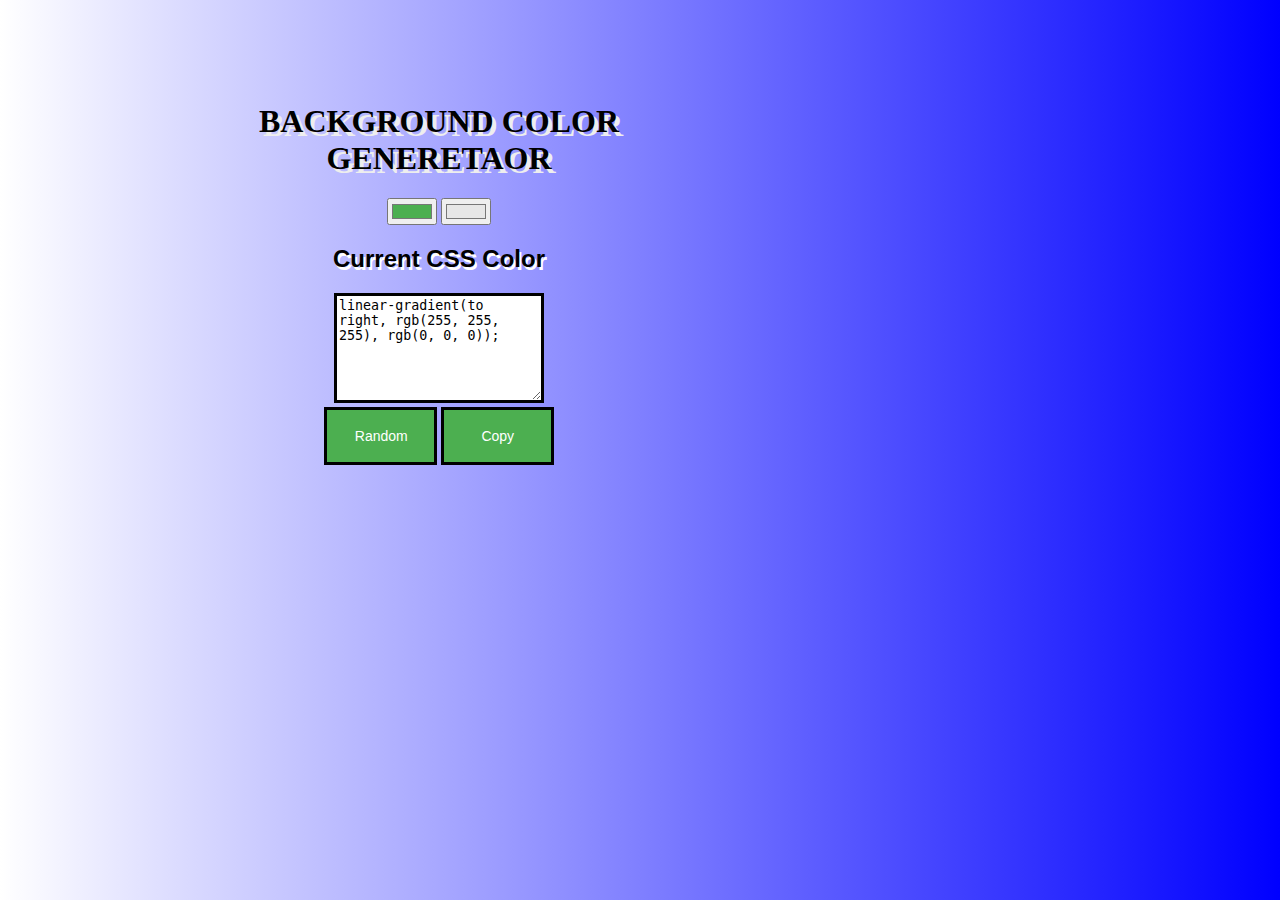
<file: index.html>
<!DOCTYPE html>
<html>
<head>
	<title>Backround Color Generator</title>
	<link rel="stylesheet" type="text/css" href="color.css">
	<link href="https://fonts.googleapis.com/css?family=Handlee" rel="stylesheet">
</head>
<body id = "gradient">
	<div id="colorpad">


	<h1 id="h1">Background color generetaor</h1>
	<input class="color1" type="color" name="color" value=#4CAF50>
	<input class="color2" type="color" name="color" value=#e7e7e7>
	<!--<input class="color3" type="color" name="color" value=#000000>-->
	<h2 id ="h2">Current CSS Color</h2>
	<textarea id="textArea" readonly>linear-gradient(to right, rgb(255, 255, 255), rgb(0, 0, 0));</textarea><br>

	<div class="buttons"><button id="RandomBtn">Random</button>
	<button id="copy">Copy</button>
</div>


<script type="text/javascript" src="color.js"></script>
</body>
</html>
</file>
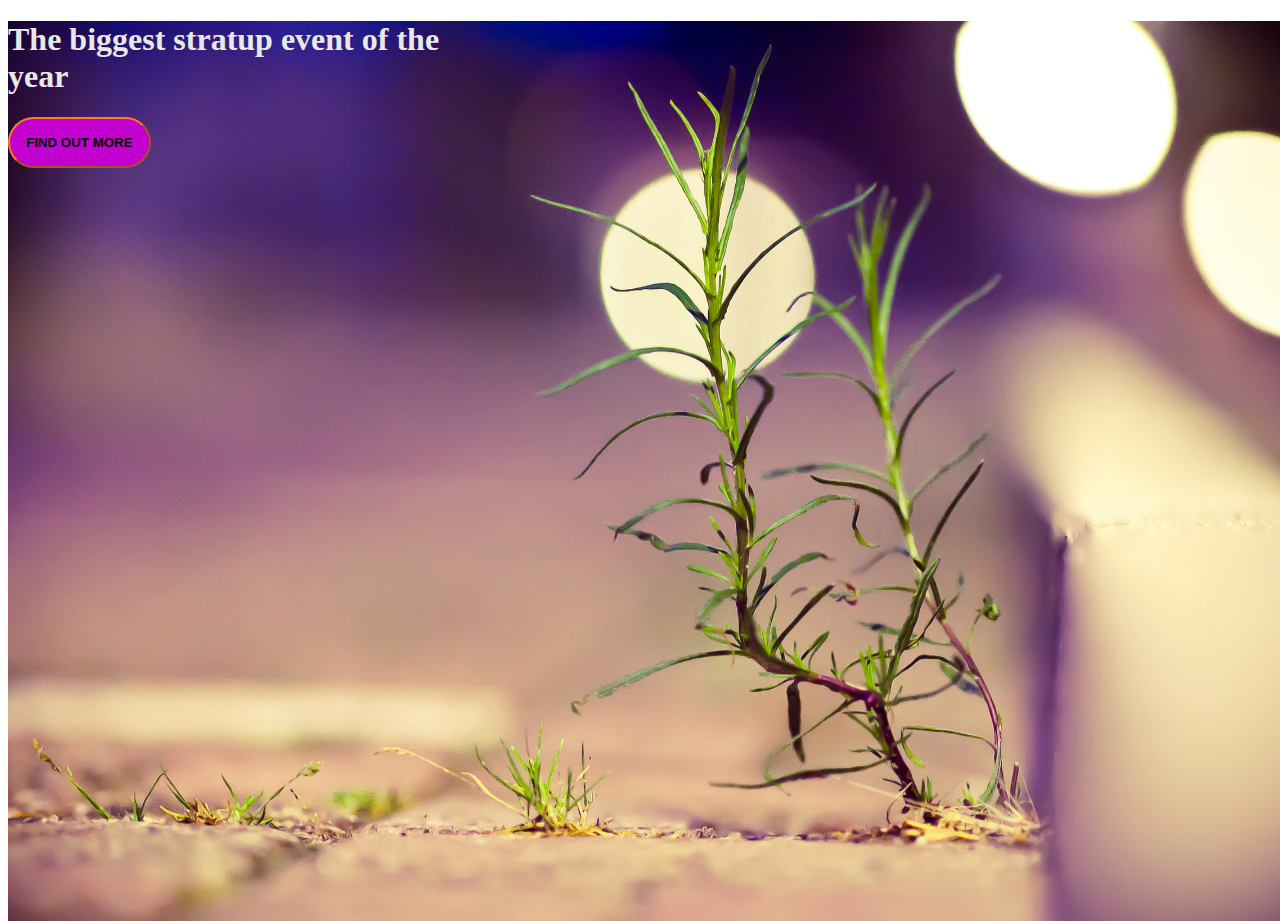
<file: index2.html>
<!DOCTYPE HTML>
<html>
<head>
	<title>BootStrap</title>
	<link rel="stylesheet" href="https://stackpath.bootstrapcdn.com/bootstrap/4.1.3/css/bootstrap.min.css" integrity="sha384-MCw98/SFnGE8fJT3GXwEOngsV7Zt27NXFoaoApmYm81iuXoPkFOJwJ8ERdknLPMO" crossorigin="anonymous">
	<link rel="stylesheet" type="text/css" href="boot.css">

</head>
<body>
	<header class="startup text-center text-white d-flex">
		<div class="container my-auto">
			<div class="row">
				<div class="col-lg-10 my-auto">
					<h1 class="text-uppercase faded">
						<strong>The biggest stratup event of the<br> year</strong>
					</h1>
					
				</div>
			<div class="col-lg-12 my-auto">
				<!-- Begin MailChimp Signup Form -->
<link href="//cdn-images.mailchimp.com/embedcode/slim-10_7.css" rel="stylesheet" type="text/css">
<style type="text/css">
	#mc_embed_signup{ clear:left; font:14px Helvetica,Arial,sans-serif; }
	/* Add your own MailChimp form style overrides in your site stylesheet or in this style block.
	   We recommend moving this block and the preceding CSS link to the HEAD of your HTML file. */
</style>
<div id="mc_embed_signup">
<form action="https://startup.us18.list-manage.com/subscribe/post?u=66e596e51f28d275c99c4d88a&amp;id=be12690d15" method="post" id="mc-embedded-subscribe-form" name="mc-embedded-subscribe-form" class="validate" target="_blank" novalidate>
    <div id="mc_embed_signup_scroll">
	
	
    <!-- real people should not fill this in and expect good things - do not remove this or risk form bot signups-->
    <div style="position: absolute; left: -5000px;" aria-hidden="true"><input type="text" name="b_66e596e51f28d275c99c4d88a_be12690d15" tabindex="-1" value=""></div>
    <div class="clear"><input  class="btn btn-primary btn-xl" type="submit" value="Find out more" name="subscribe" id="mc-embedded-subscribe" class="button"></div>
    </div>
</form>
</div>

<!--End mc_embed_signup-->
				
			</div>
		</div>
	</div>
	</header>
</body>
</html>
</file>
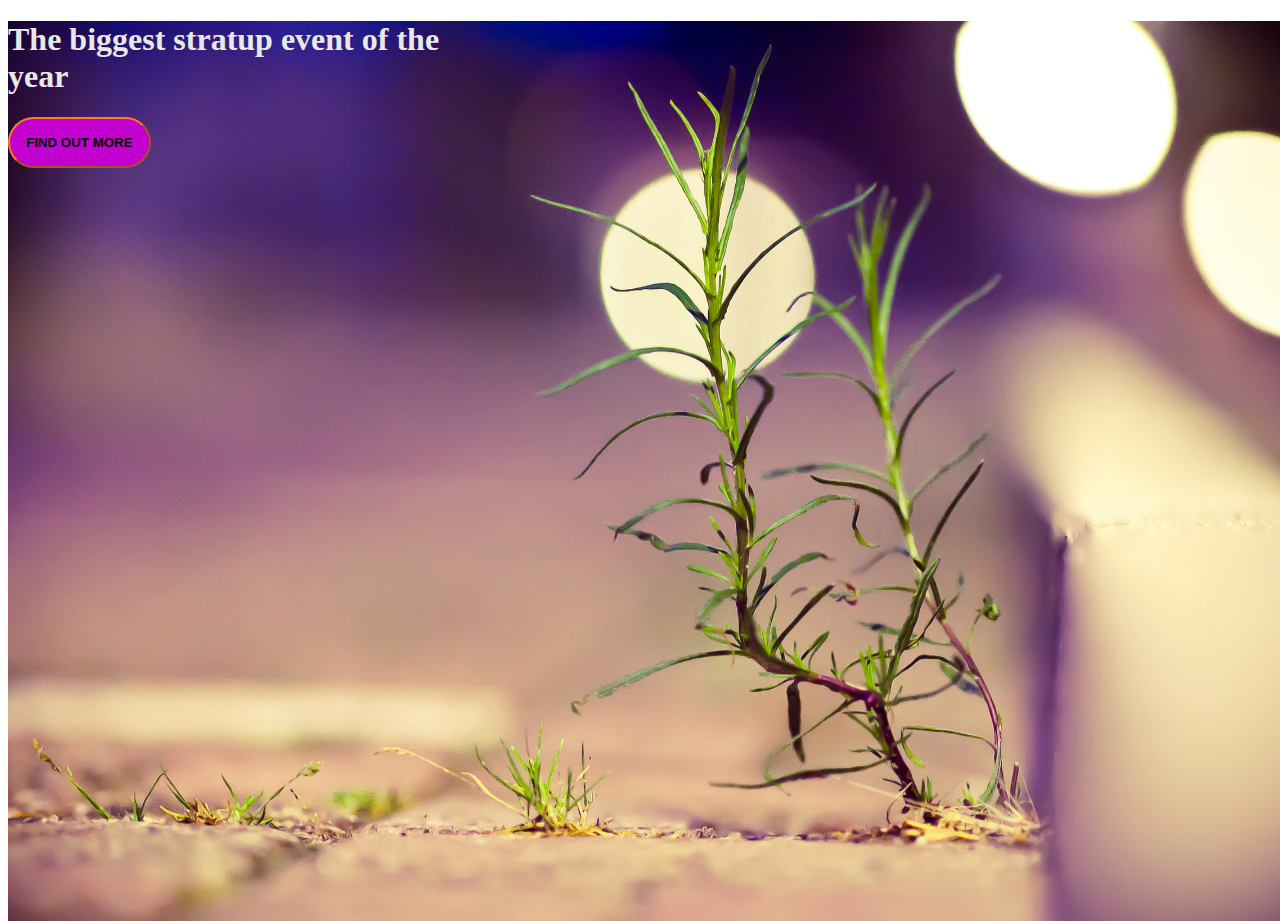
<file: indexBoot.html>
<!DOCTYPE html>
<html>
<head>
	<title>BootStrap</title>
	<link rel="stylesheet" href="https://stackpath.bootstrapcdn.com/bootstrap/4.1.3/css/bootstrap.min.css" integrity="sha384-MCw98/SFnGE8fJT3GXwEOngsV7Zt27NXFoaoApmYm81iuXoPkFOJwJ8ERdknLPMO" crossorigin="anonymous">
	<link rel="stylesheet" type="text/css" href="boot.css">

</head>
<body>
	<header class="startup text-center text-white d-flex">
		<div class="container my-auto">
			<div class="row">
				<div class="col-lg-10 my-auto">
					<h1 class="text-uppercase faded">
						<strong>The biggest stratup event of the<br> year</strong>
					</h1>
					
				</div>
			<div class="col-lg-12 my-auto">
				<!-- Begin MailChimp Signup Form -->
<link href="//cdn-images.mailchimp.com/embedcode/slim-10_7.css" rel="stylesheet" type="text/css">
<style type="text/css">
	#mc_embed_signup{ clear:left; font:14px Helvetica,Arial,sans-serif; }
	/* Add your own MailChimp form style overrides in your site stylesheet or in this style block.
	   We recommend moving this block and the preceding CSS link to the HEAD of your HTML file. */
</style>
<div id="mc_embed_signup">
<form action="https://startup.us18.list-manage.com/subscribe/post?u=66e596e51f28d275c99c4d88a&amp;id=be12690d15" method="post" id="mc-embedded-subscribe-form" name="mc-embedded-subscribe-form" class="validate" target="_blank" novalidate>
    <div id="mc_embed_signup_scroll">
	
	
    <!-- real people should not fill this in and expect good things - do not remove this or risk form bot signups-->
    <div style="position: absolute; left: -5000px;" aria-hidden="true"><input type="text" name="b_66e596e51f28d275c99c4d88a_be12690d15" tabindex="-1" value=""></div>
    <div class="clear"><input  class="btn btn-primary btn-xl" type="submit" value="Find out more" name="subscribe" id="mc-embedded-subscribe" class="button"></div>
    </div>
</form>
</div>

<!--End mc_embed_signup-->
				
			</div>
		</div>
	</div>
	</header>
</body>
</html>
</file>
<file: color.css>
#gradient{
	font-family: 'Helvetica', sans-serif;
	background-image: linear-gradient(to right, rgb(255, 255, 255), rgb(0, 0, 255));
	flex-wrap: left;
	font-family: sans-serif;
	text-align: center;
	background-position: right top;
	margin: 25px 50px 75px 100px;



}
#h1{
	background-position: fixed;
	text-transform: uppercase;
	font-family: italic;
	text-shadow: 1px 2px 3px 4px;
	text-shadow: 4px 4px #eee;
;

}
#h2{
	text-shadow: 2px 3px #FFFFFF;

}
#textArea{
	height: 100px;
	width: 200px;
	border: solid black;
}
#RandomBtn{
	 background-position: center;
    display: inline-block;
    width: 20%;
    border: none;
    background-color: #4CAF50;
    color: white;
    padding: 18px 28px;
    font-size: 14px;
    cursor: pointer;

    border : solid black;
}

#RandomBtn:hover {
    background-color: #fff;
    color: black;
}
#copy{
	background-position: center;
    display: inline-block;
    width: 20%;
    border: none;
    background-color: #4CAF50;
    color: white;
    padding: 18px 28px;
    font-size: 14px;
    cursor: pointer;

    border : solid black;
}

#copy:hover {
    background-color: #fff;
    color: black;
}

.color1 .color2{
	border :4px solid black;
}

#colorpad{
	padding: 5%;
	width: 50%;
	background-position: absolute;

}
</file>
<file: boot.css>
body,html{
	height: 100%;
	width: 100%;
}


.faded{
	color: rgb(232,232,232);
}
header.startup {
	background-position: center;
	background-image: url('photography.jpg');
	background-size: cover;
	height: 100%;

}
header.startup hr{
	margin-top: 400px;
	margin-bottom: 60px;
}
header.startup h1{
	font-size: 2rem;
}
.btn {
  font-weight: 700;
  text-transform: uppercase;
  border-radius: 300px;
  font-family: 'Montserrat', sans-serif;

}

.btn-xl {
  padding: 1rem 1rem; 
}

.btn-primary {
  background-color: #c200cf;
  border-color: #ff7b25; 
 
}

.btn-primary:hover {
  background-color: #ee4b08;
  border-color: #ee4b08;
 
}
#button{
	position: absolute;
	top: 80%;
	right: 50%;
	
}
</file>
